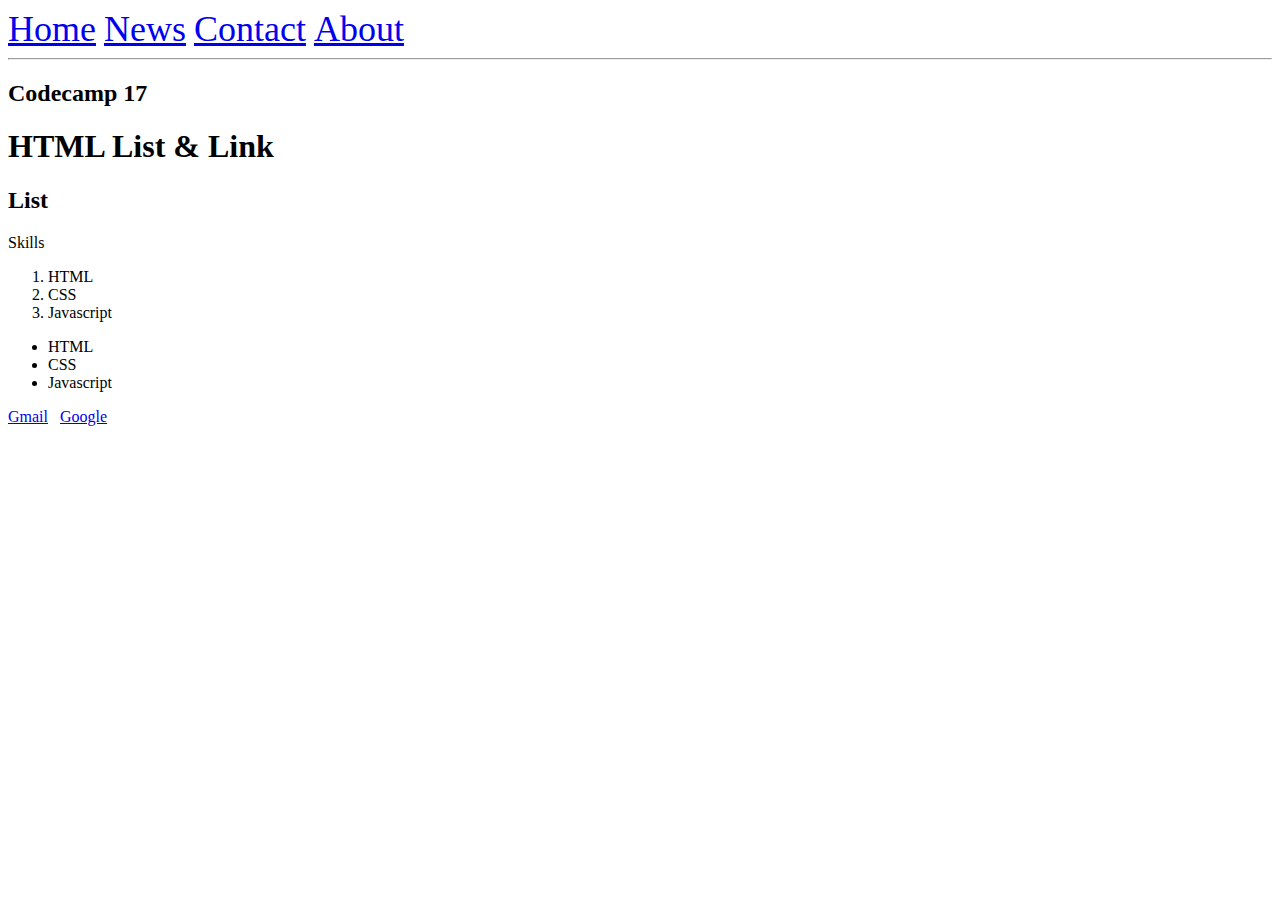
<file: index.html>
<!DOCTYPE html>
<html lang="en">

<head>
    <meta charset="UTF-8">
    <meta name="viewport" content="width=device-width, initial-scale=1.0">
    <title>List & Link</title>
    <link rel="stylesheet" href="./styles.css">
</head>

<body>
    
    <ul class="navber">
        <li><a href="#">Home</a></li>
        <li><a href="./news.html">News</a></li>
        <li><a href="./Contact.html">Contact</a></li>
        <li><a href="./About.html">About</a></li>
      </ul>
      <hr>
      <h2>Codecamp 17</h2>
    <h1>HTML List & Link</h1>
    <h2>List</h2>
    <p>Skills</p>
    <ol>
        <li>HTML</li>
        <li>CSS</li>
        <li>Javascript</li>
    </ol>
    <ul>
        <li>HTML</li>
        <li>CSS</li>
        <li>Javascript</li>
    </ul>
    <p>
        <a href="https://gmail.com">Gmail</a> &nbsp;
        <a href="https://google.com">Google</a>
    </p>
</body>

</html>
</file>
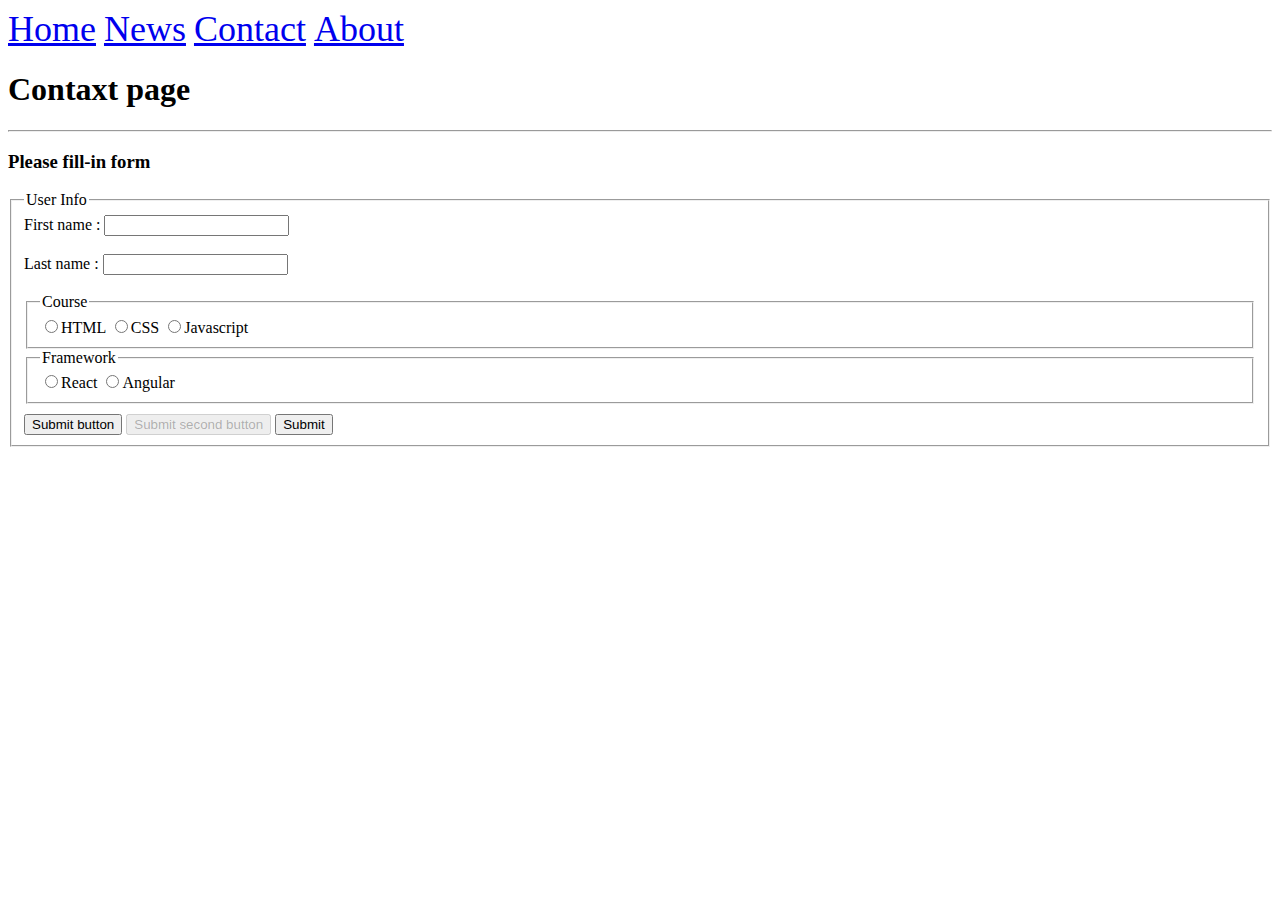
<file: Contact.html>
<!DOCTYPE html>
<html lang="en">

<head>
    <meta charset="UTF-8">
    <meta name="viewport" content="width=device-width, initial-scale=1.0">
    <title>Contaxt page</title>
    <link rel="stylesheet" href="./styles.css">
</head>

<body>
    <ul class="navber">
        <li><a href="./index.html">Home</a></li>
        <li><a href="./news.html">News</a></li>
        <li><a href="#">Contact</a></li>
        <li><a href="./About.html">About</a></li>
    </ul>
    <h1>Contaxt page</h1>
    <hr>
    <h3>Please fill-in form</h3>
    <fieldset>
        <legend>User Info</legend>
        <form action="./index.html" method="get">
            <label> First name :
                <input type="text" name="fname" />
            </label> <br><br>
            <label> Last name :
                <input type="text" name="lname" />
            </label> <br><br>
            <fieldset>
                <legend>Course</legend>
                <label for="">
                    <input type="radio" name="course" value="html" />HTML
                </label>
                <label for="">
                    <input type="radio" name="course" value="css" />CSS
                </label>
                <label for="">
                    <input type="radio" name="course" value="javascript" />Javascript
                </label>
            </fieldset>

            <fieldset>
                <legend>Framework</legend>
                <label for="">
                    <input type="radio" name="framework" value="react" />React
                </label> <label for="">
                    <input type="radio" name="framework" value="angular" />Angular
                </label>
            </fieldset>

            <button>Submit button</button>
            <button disabled>Submit second button</button>

            <input style="margin-top: 10px;" type="submit" value="Submit" />

        </form>
    </fieldset>

</body>

</html>
</file>
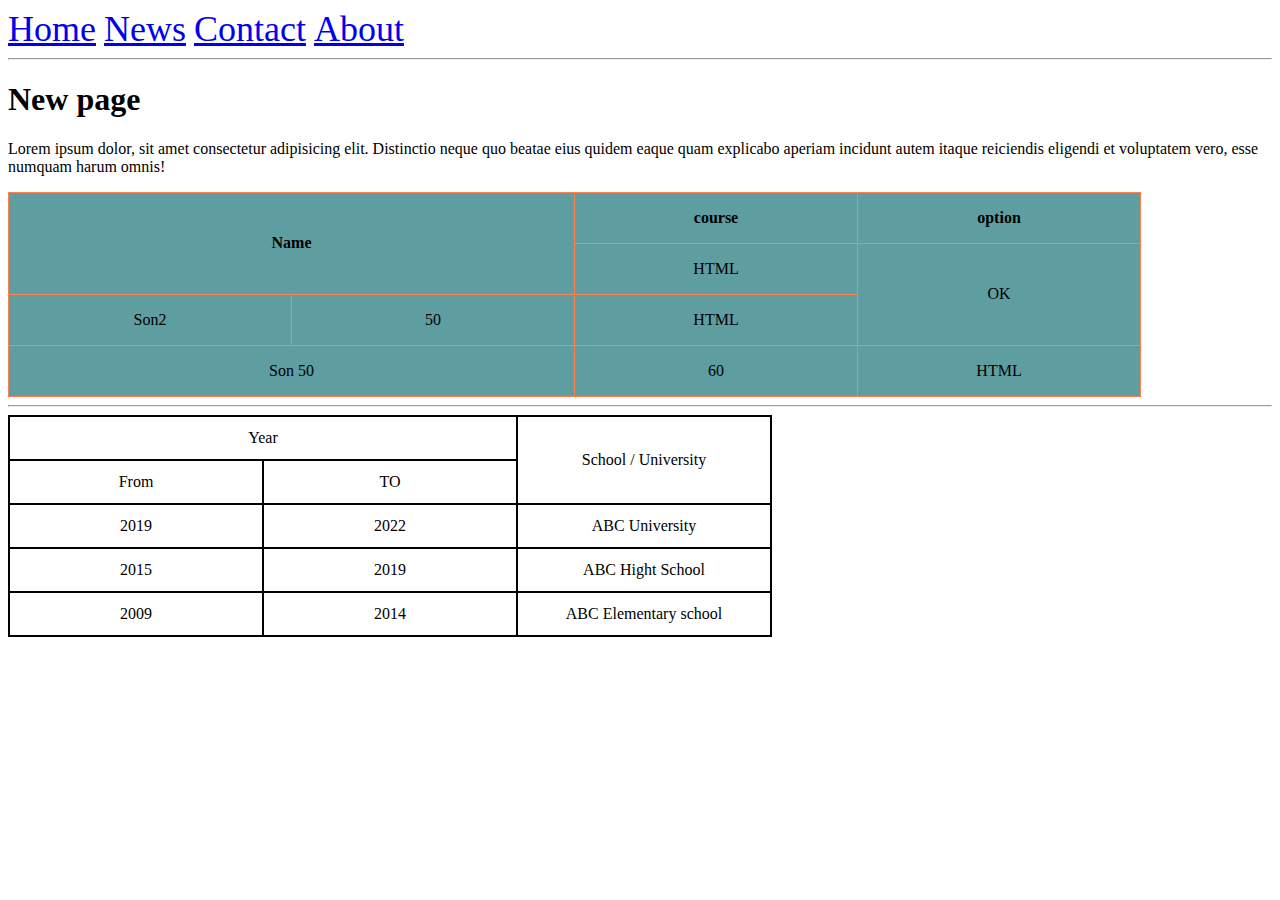
<file: news.html>
<!DOCTYPE html>
<html lang="en">
<head>
    <meta charset="UTF-8">
    <meta name="viewport" content="width=device-width, initial-scale=1.0">
    <title>News</title>
    <link rel="stylesheet" href="./styles.css">
</head>
<body>
    <ul class="navber">
        <li><a href="./index.html">Home</a></li>
        <li><a href="#">News</a></li>
        <li><a href="./Contact.html">Contact</a></li>
        <li><a href="./About.html">About</a></li>
      </ul>
      <hr>
    <h1>New page</h1>
    <p>Lorem ipsum dolor, sit amet consectetur adipisicing elit. Distinctio neque quo beatae eius quidem eaque quam explicabo aperiam incidunt autem itaque reiciendis eligendi et voluptatem vero, esse numquam harum omnis!</p>
    <table class="table-user">
        <tr>
            <th colspan="2" rowspan="2">Name</th>
          
            <th  >course</th>
            <th >option</th>
        </tr>
        <tr>

            <td>HTML</td>
            <td rowspan="2" >OK</td>
        </tr>
        <tr>
            <td >Son2</td>
            <td>50</td>
            <td>HTML</td>
        </tr>
        <tr>
            <td colspan="2">Son 50</td>
            <td>60</td>
            <td>HTML</td>
        </tr>
    </table>
    <hr>
    <table class="homeWork">
        <tr >
            <td colspan="2" >Year</td>
           <td rowspan="2" >School / University</td>
        </tr>
        <tr>
            <td >From</td>
            <td>TO</td>
        </tr>
        <tr>
            <td>2019</td>
            <td>2022</td>
            <td>ABC University</td>
        </tr>
        <tr>
            <td>2015</td>
            <td>2019</td>
            <td>ABC Hight School</td>
        </tr>
        <tr>
            <td>2009</td>
            <td>2014</td>
            <td>ABC Elementary school</td>
        </tr>
        
    </table>
</body>
</html>
</file>
<file: styles.css>
.navber {
    list-style-type: none;
    margin: 0;
    padding: 0;
    display: flex;
    gap: 8px;
    font-size: 36px;
}

img {
    width: 500px;
    height: 600px;
}

.table-user {
    background-color: cadetblue;
    border-collapse: collapse;

}

.table-user td, .table-user th {
    border: 1px solid coral;
    padding: 16px;
    width: 250px;
    text-align: center;
}


.homeWork{
    border-collapse: collapse;
    text-align: center;
}

.homeWork td{
    border: 2px solid rgb(0, 0, 0);
    width: 250px;
    height: 40px;
}
</file>
